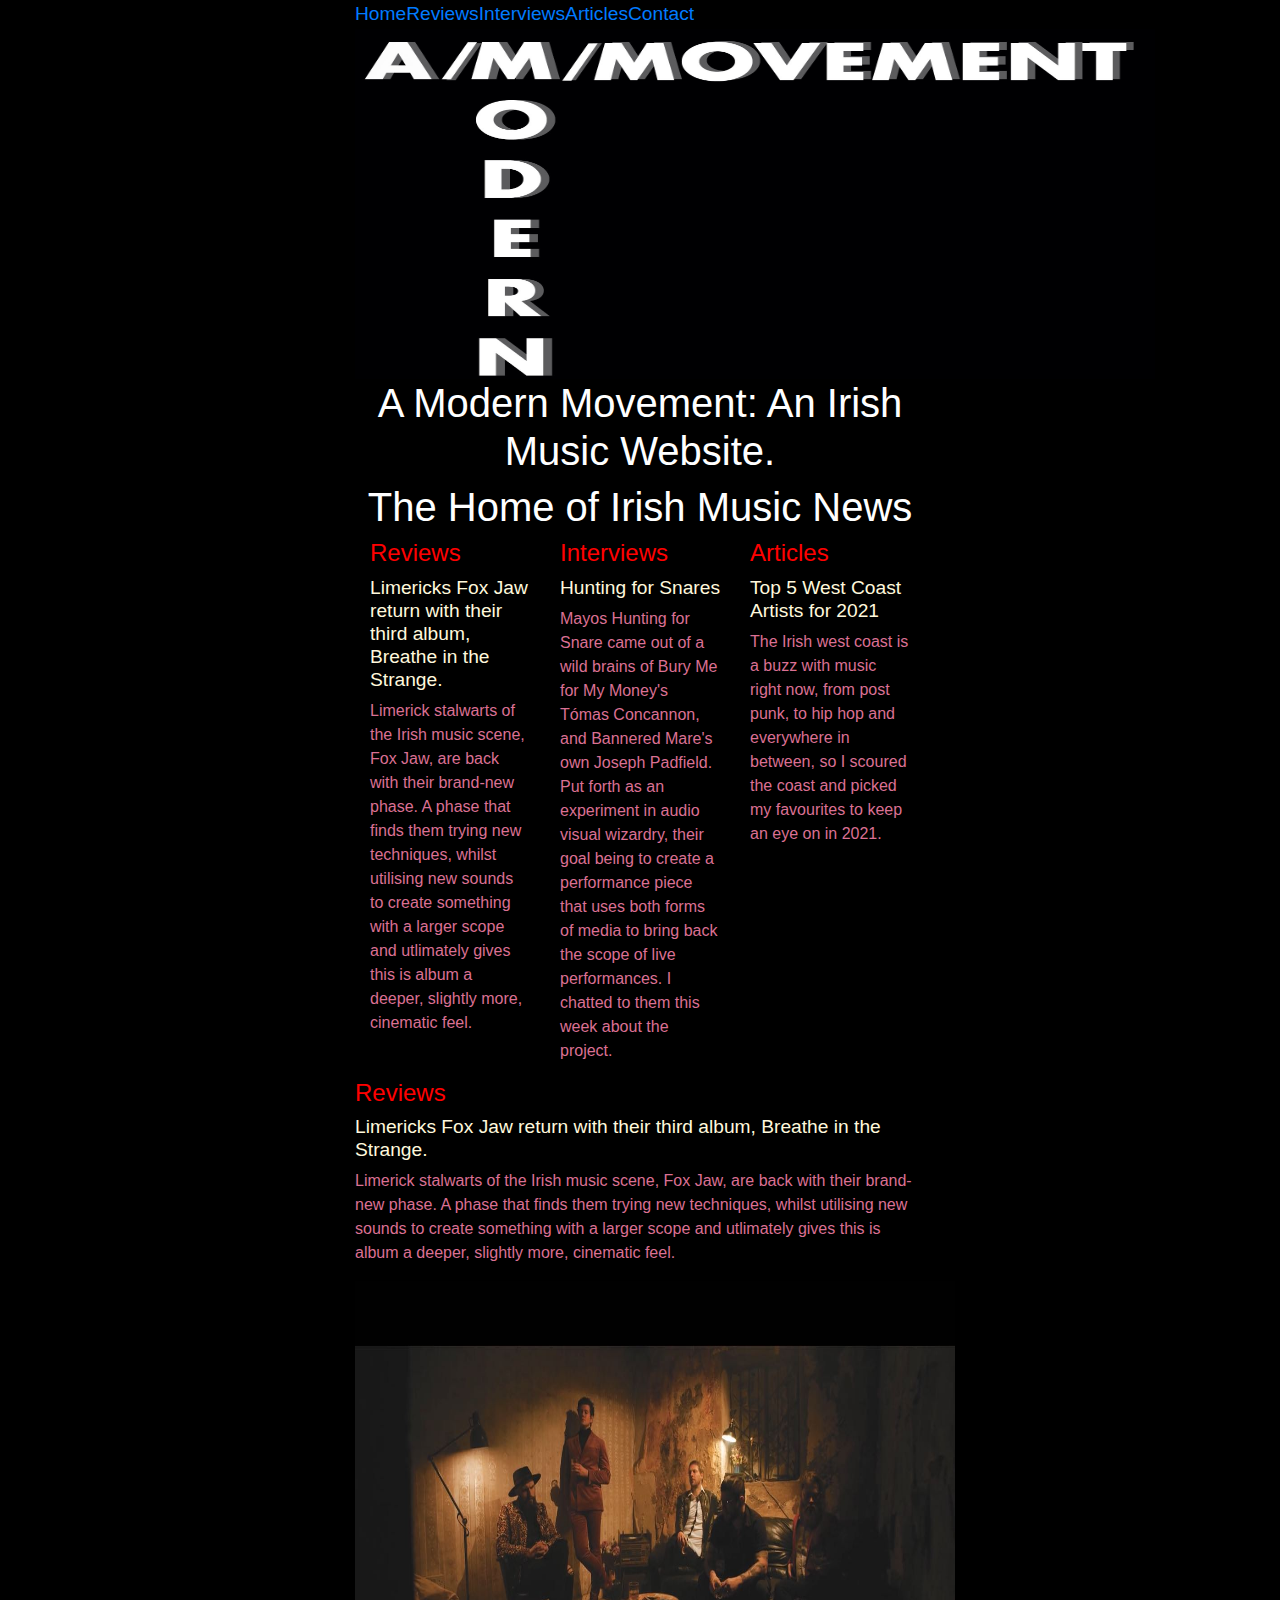
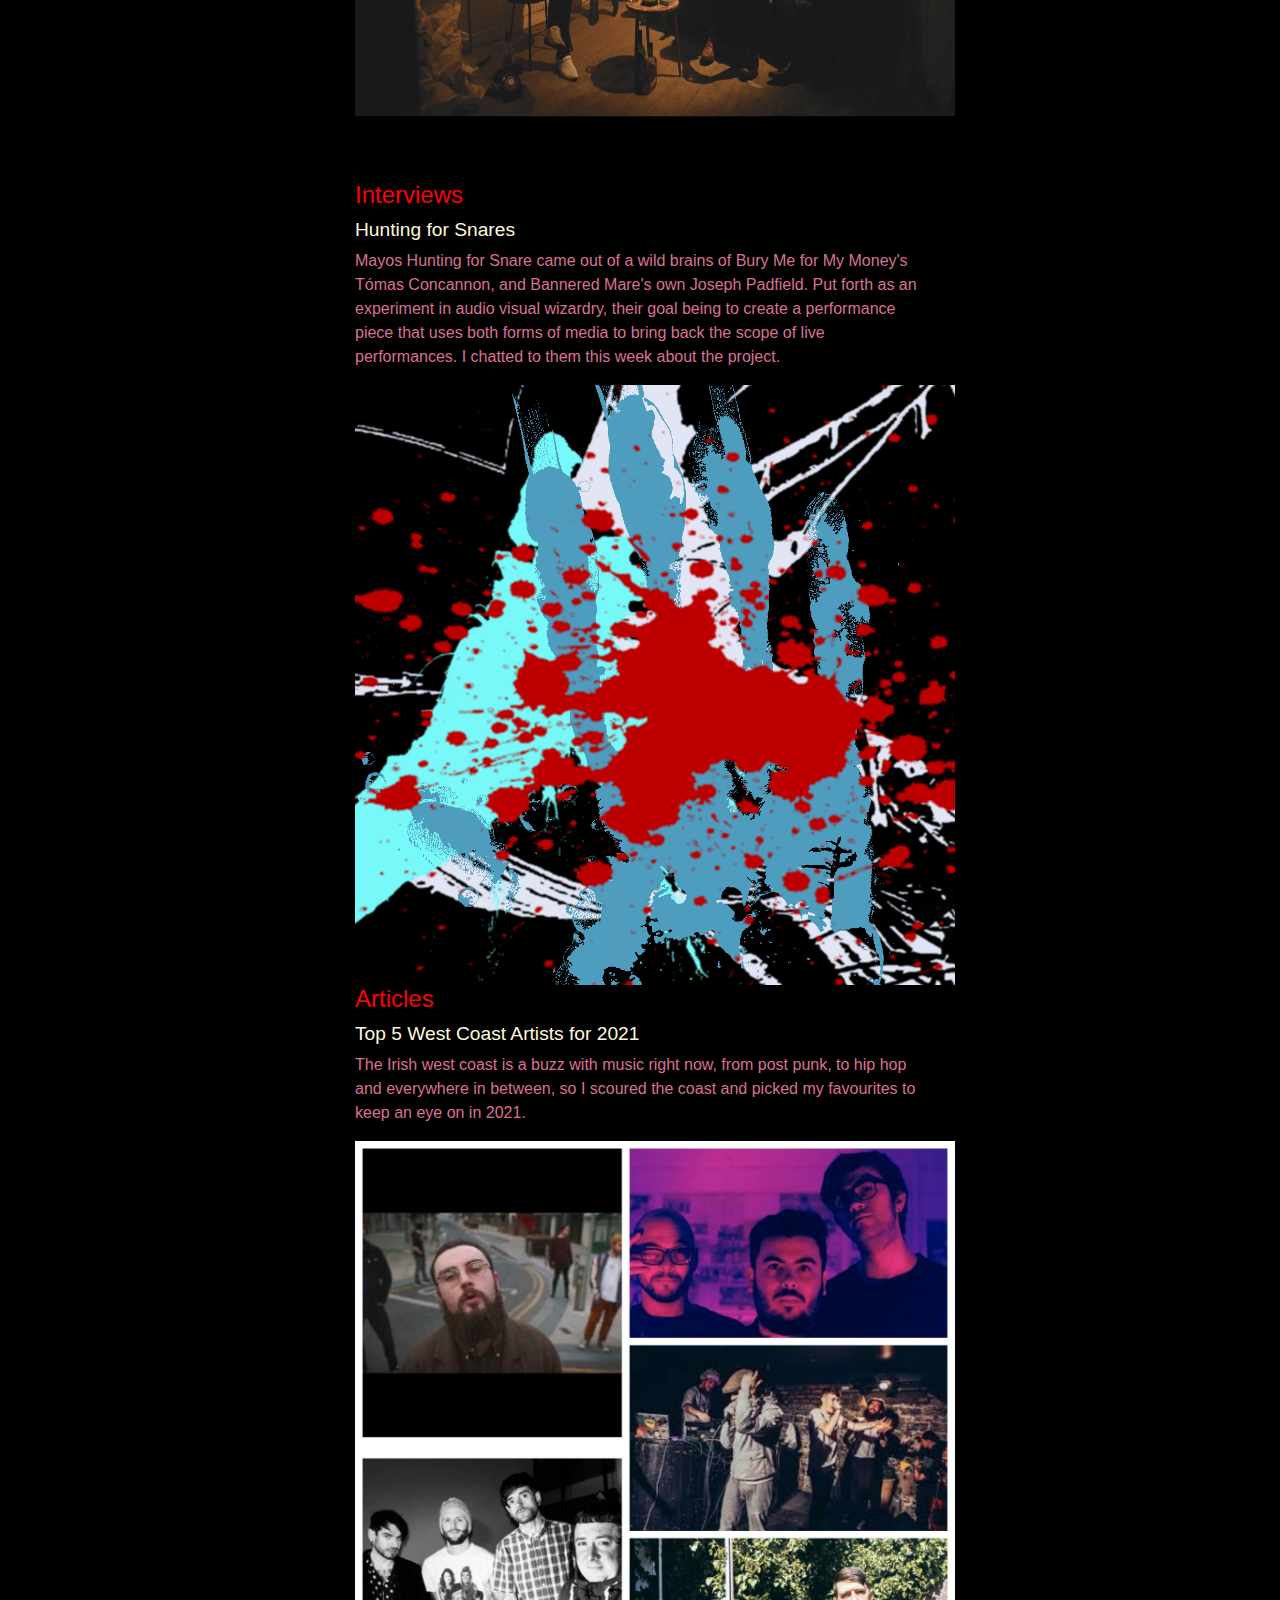
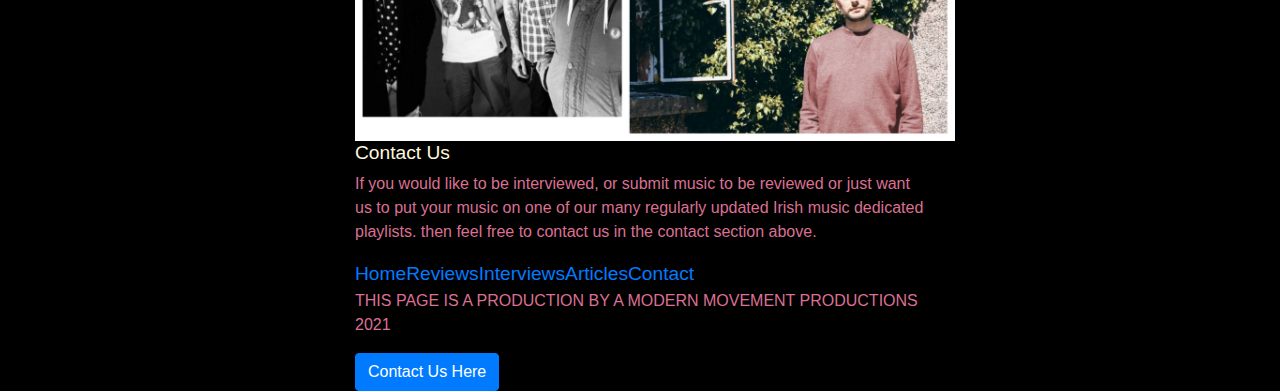
<file: index.html>
<!DOCTYPE html>
<html>
<html>

<head>

    <title> My Website</title>
    <!--Bootstrap CSS-->
    <link rel="stylesheet" href="https://cdn.jsdelivr.net/npm/bootstrap@4.6.0/dist/css/bootstrap.min.css"
        integrity="sha384-B0vP5xmATw1+K9KRQjQERJvTumQW0nPEzvF6L/Z6nronJ3oUOFUFpCjEUQouq2+l" crossorigin="anonymous">
    <style>
        @import url("https://cdn.jsdelivr.net/npm/bootstrap@4.6.0/dist/css/bootstrap.min.css");
        /* Using a url */

        body {
            width: 600px;
            height: auto;
            margin: 0 auto;
        }

        body {
            background-color: black;

        }

        h1 {
            color: white;
            text-align: center;

        }

        h2 {
            color: red;
            font-size: x-large;

        }

        h3 {
            color: cornsilk;
            font-size: larger;
        }

        p {
            color: palevioletred;
            font-size: medium;
        }

        .nav {
            color: azure;
            font-size: larger;
        }
    </style>
</head>

<body>
    <!---Bootstrap Javastcrip-->

    <script src="https://code.jquery.com/jquery-3.5.1.slim.min.js"
        integrity="sha384-DfXdz2htPH0lsSSs5nCTpuj/zy4C+OGpamoFVy38MVBnE+IbbVYUew+OrCXaRkfj"
        crossorigin="anonymous"></script>
    <script src="https://cdn.jsdelivr.net/npm/bootstrap@4.6.0/dist/js/bootstrap.bundle.min.js"
        integrity="sha384-Piv4xVNRyMGpqkS2by6br4gNJ7DXjqk09RmUpJ8jgGtD7zP9yug3goQfGII0yAns"
        crossorigin="anonymous"></script>
    <header class="container-fluid">
        <ul Class="nav" {display: Inline li><a href="index.html">Home</a>
            </li><a href="Reviewspage.html">Reviews</a>
            </li><a href="interviews.html">Interviews</a>
            </li><a href="articles.html">Articles</a></li>
            </li><a href="contact-form.html">Contact</a></li>
        </ul>
    </header>

    <head>
        <div class="container-fluid">
            <img src="./images/A-M-M.jpg" alt="title-image" style="width:800px;height:350px;">
            <title> A Modern Movement: An Irish Music Website</title>

            <head>
                <h1>A Modern Movement: An Irish Music Website.</h1>
                <h1>The Home of Irish Music News</h1>
                <div class="container">
                    <div class="row">
                        <div class="col-sm">
                            <h2>Reviews</h2>
                            <h3>Limericks Fox Jaw return with their third album, Breathe in the Strange.</h3>
                            <p>
                                Limerick stalwarts of the Irish music scene, Fox Jaw, are back with their brand-new
                                phase. A phase that finds them trying new techniques, whilst utilising new sounds to
                                create something with a larger scope and utlimately gives this is album a deeper,
                                slightly more, cinematic feel.
                        </div>
                        <div class="col-sm">
                            <H2>Interviews</H2>
                            <h3>Hunting for Snares</h3>
                            <p>
                                Mayos Hunting for Snare came out of a wild brains of Bury Me for My Money's
                                Tómas Concannon, and Bannered Mare's own Joseph Padfield. Put forth as an experiment
                                in audio visual wizardry, their goal being to create a performance piece that uses
                                both forms of media to bring back the scope of live performances. I chatted to
                                them this week about the project.
                        </div>
                        <div class="col-sm">
                            <h2>Articles</h2>
                            <h3> Top 5 West Coast Artists for 2021</h3>
                            <p>
                                The Irish west coast is a buzz with music right now, from post punk,
                                to hip hop and everywhere in between, so I scoured the coast
                                and picked my favourites to keep an eye on in 2021.
                        </div>
                    </div>
                </div>
                <h2>Reviews</h2>
                <h3>Limericks Fox Jaw return with their third album, Breathe in the Strange.</h3>
                <p>
                    Limerick stalwarts of the Irish music scene, Fox Jaw, are back with their brand-new
                    phase. A phase that finds them trying new techniques, whilst utilising new sounds to
                    create something with a larger scope and utlimately gives this is album a deeper,
                    slightly more, cinematic feel.
                </p>
                <img src="./images/F-J.jpg" alt="Fox-Jaw-Band-Limerick" style="width: 600px;Height:500px;" />

                <H2>Interviews</H2>
                <h3>Hunting for Snares</h3>
                <p>
                    Mayos Hunting for Snare came out of a wild brains of Bury Me for My Money's
                    Tómas Concannon, and Bannered Mare's own Joseph Padfield. Put forth as an experiment
                    in audio visual wizardry, their goal being to create a performance piece that uses
                    both forms of media to bring back the scope of live performances. I chatted to
                    them this week about the project.
                </p>
                <img src="./images/H-F-S.jpg" alt="album-cover" style="width: 600px; height: auto;" />

                <h2>Articles</h2>
                <h3> Top 5 West Coast Artists for 2021</h3>
                <p>
                    The Irish west coast is a buzz with music right now, from post punk,
                    to hip hop and everywhere in between, so I scoured the coast
                    and picked my favourites to keep an eye on in 2021.
                </p>
                <img src="./images/TOP-5.jpg" alt="album-cover" style="width: 600px; height: auto;" />

                <h3>Contact Us</h3>
                <p>
                    If you would like to be interviewed, or submit music to be reviewed or just want
                    us to put your music on one of our many regularly updated Irish music dedicated playlists.
                    then feel free to contact us in the contact section above.
                </p>
                <ul Class="nav" {display: Inline li><a href="index.html">Home</a>
                    </li><a href="Reviewspage.html">Reviews</a>
                    </li><a href="interviews.html">Interviews</a>
                    </li><a href="articles.html">Articles</a></li>
                    </li><a href="contact-form.html">Contact</a></li>
                </ul>
                <P>

                    THIS PAGE IS A PRODUCTION BY A MODERN MOVEMENT PRODUCTIONS 2021
                </P>

                <!-- Button trigger modal -->
                <button type="button" class="btn btn-primary" data-toggle="modal" data-target="#exampleModal">
                    Contact Us Here
                </button>

                <!-- Modal -->
                <div class="modal fade" id="exampleModal" tabindex="-1" aria-labelledby="exampleModalLabel"
                    aria-hidden="true">
                    <div class="modal-dialog">
                        <div class="modal-content">
                            <div class="modal-header">
                                <h5 class="Modal Title" id="exampleModalLabel">Contact Details</h5>
                                <button type="button" class="close" data-dismiss="modal" aria-label="Close">
                                    <span aria-hidden="true">&times;</span>
                                </button>
                            </div>
                            <div class="modal-body">

            <Body>
                <form action="./" method="GET" --></form>
                <p>
                    Please fill out this contact area for us to review, interview or to add any of your music to our
                    playlists.

                </p>
                <form method="GET" {display Inline>
                    <h1>Band Details</h1>
                    <p>
                        Band Name
                    </p>
                    <input type="text" name="Band_Name" />
                    <p>
                        Locality`
                    </p>
                    <input type="text" name="Locality">
                    <p>
                        Genre
                    </p>
                    <input type="text" name="Genre" />
                    <p>
                        How Many Members
                    </p>
                    <input type="number" Name=How_Many_Members' />
                    <p>
                        Member names

                    </p input type="name" name="member name ">
                    <input type="name" name="member name ">
                    <input type="name" name="member name ">
                    <input type="name" name="member name ">
                    <h1>
                        Contact Details
                    </h1>
                    <p>
                        spotify, soundcloud or bandcamp link
                    </p>
                    <input type="text" name="music_link">
                    <p>
                        We would like to be...
                    </p>
                    <textarea name=" Message" id="message" cols="30" rows="10"></textarea>
                    <form action="https://formspree.io/f/mayawade" method="POST">
                        <label>
                            Your email:
                            <input type="email" name="_replyto">
                        </label>
                        <label>
                            Your message:
                            <textarea name="message"></textarea>
                        </label>
                    </form>
        </div>
        <div class="modal-footer">
            <button type="button" class="btn btn-secondary" data-dismiss="modal">Close</button>
            <button type="button" class="btn btn-primary">Send</button>

        </div>
</Body>

</html>
</file>
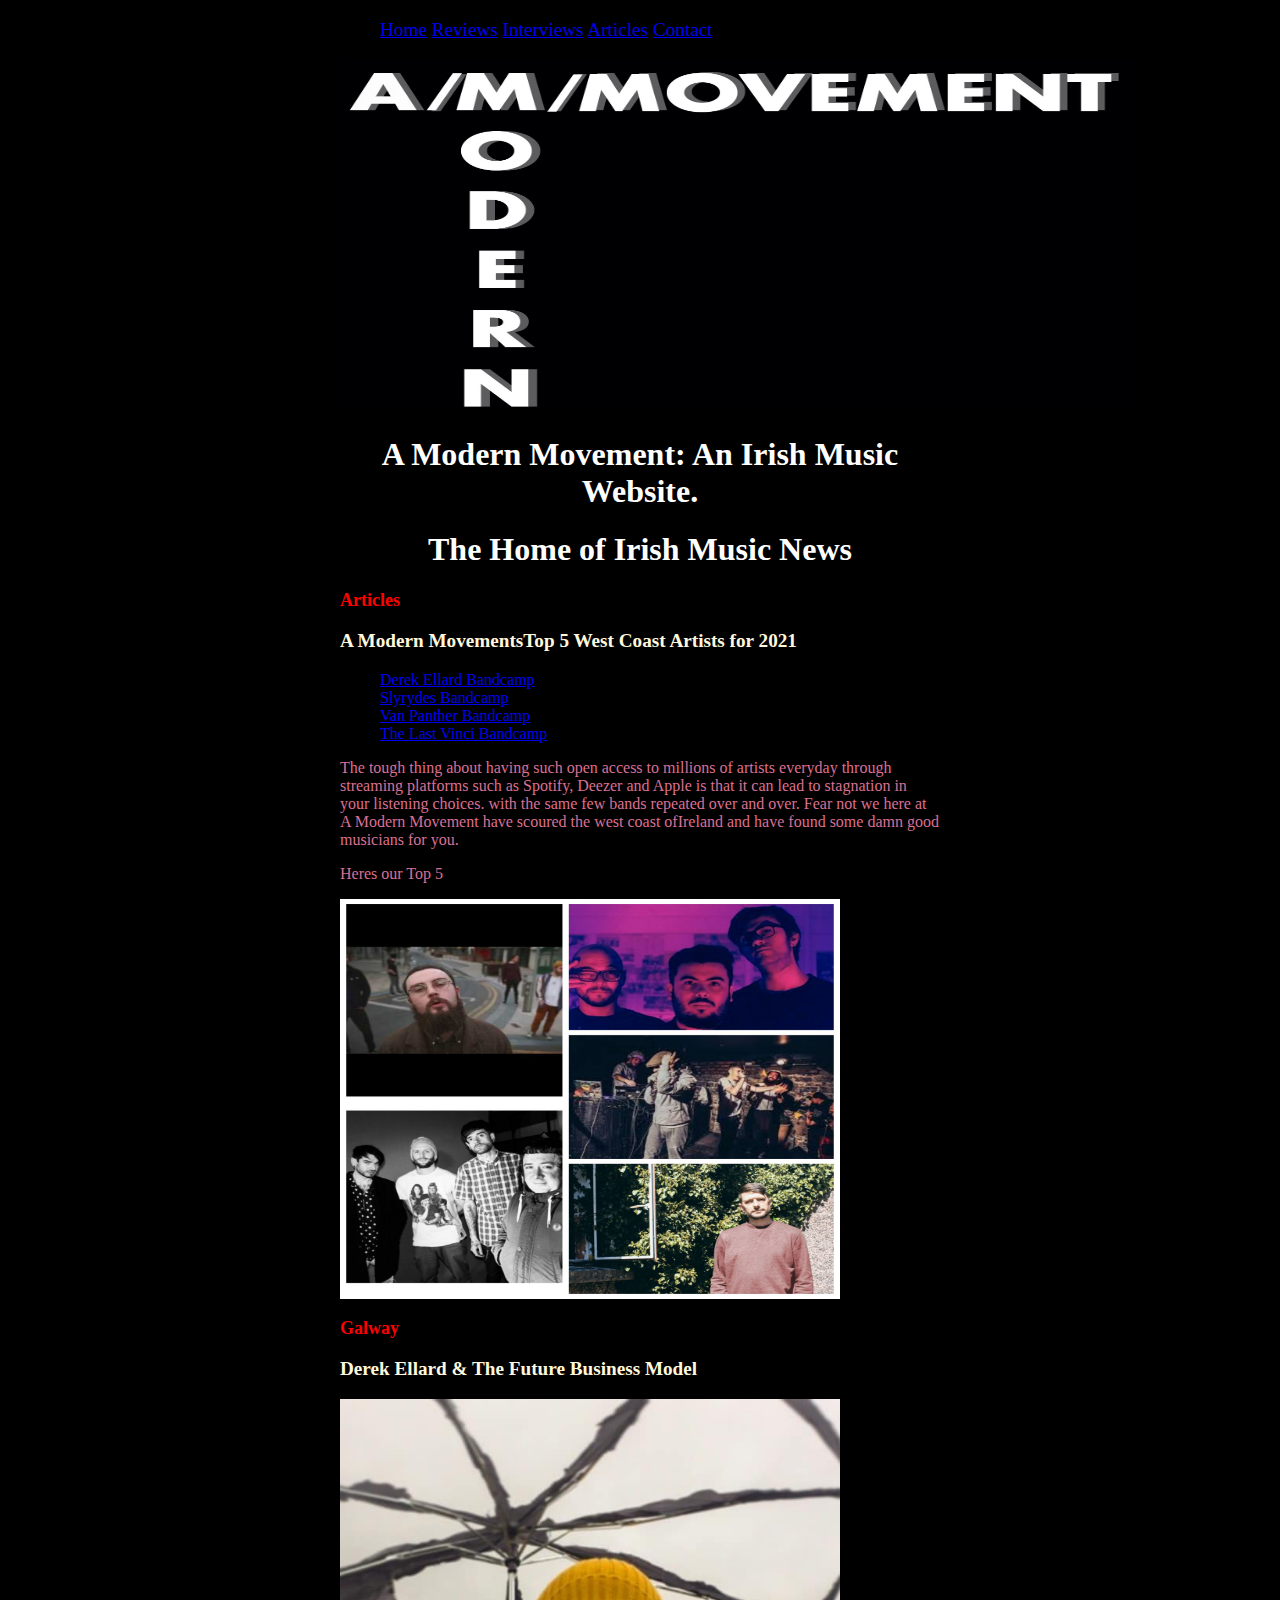
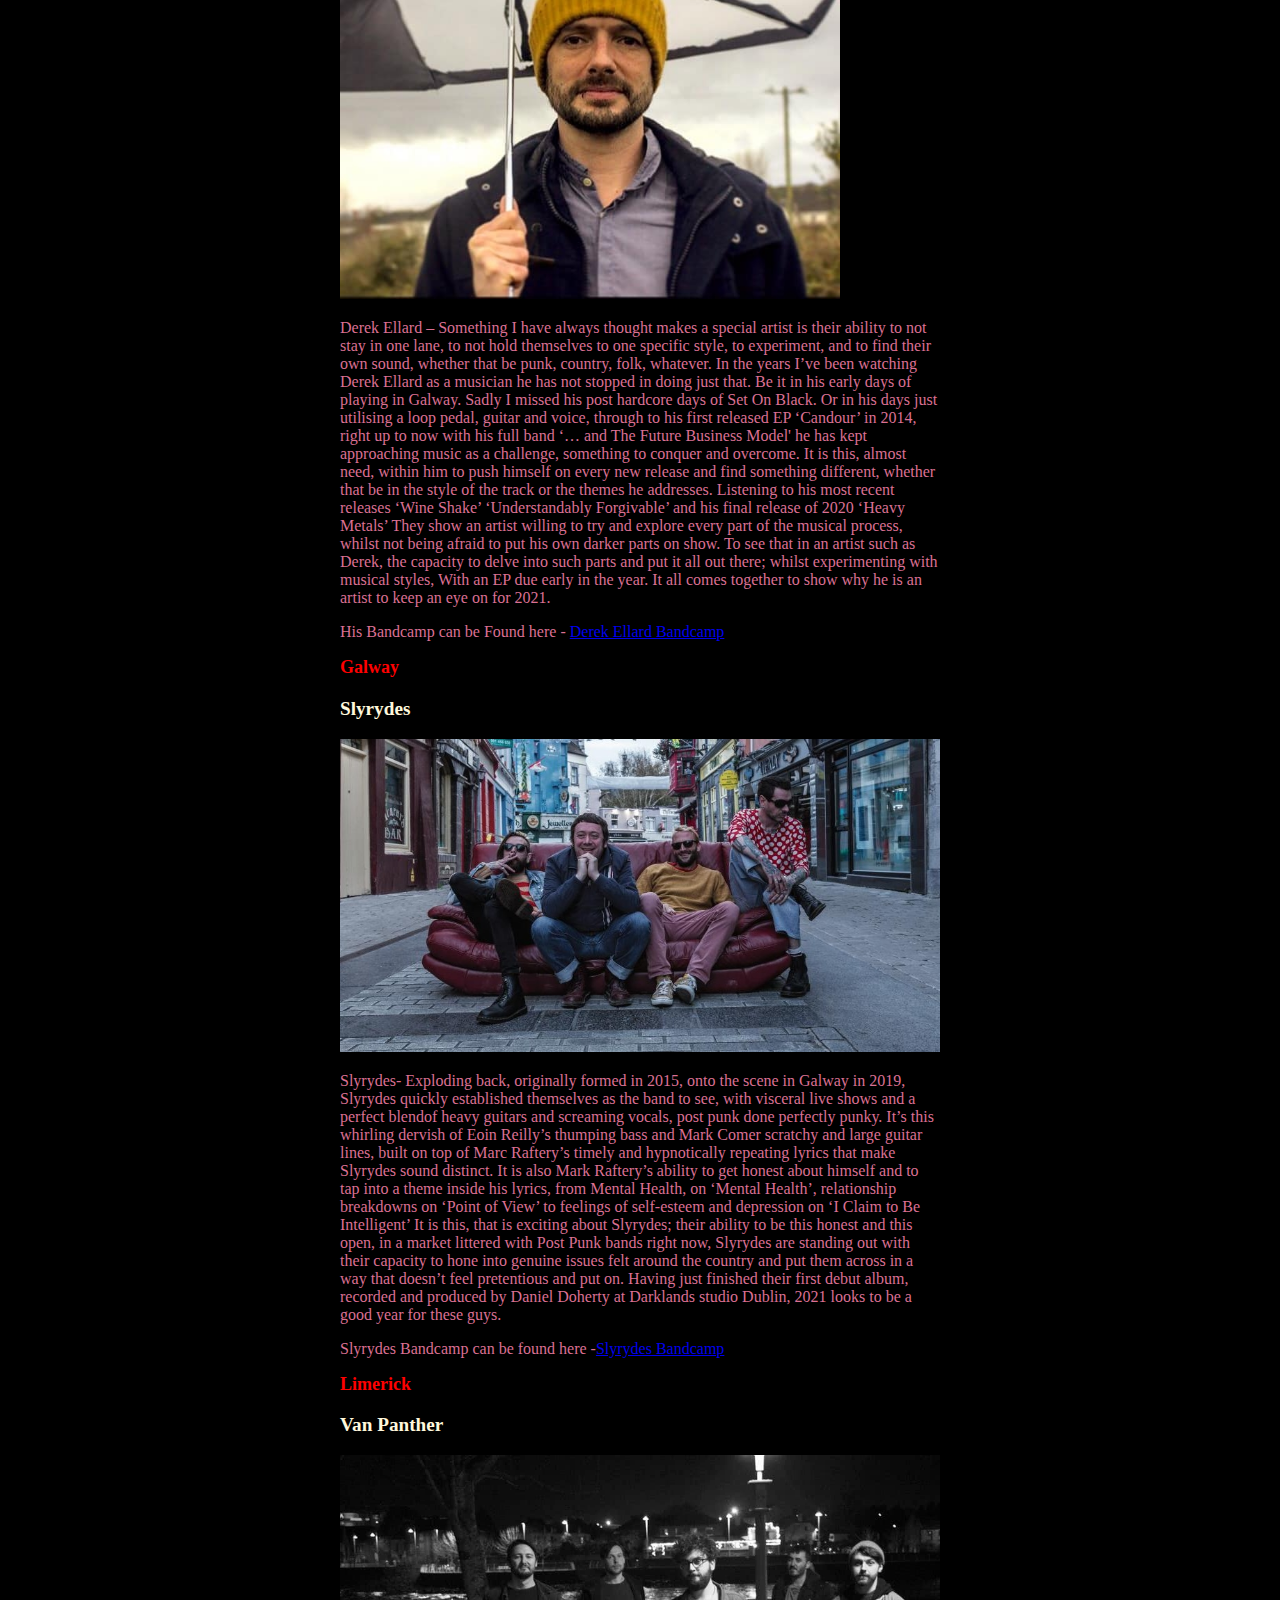
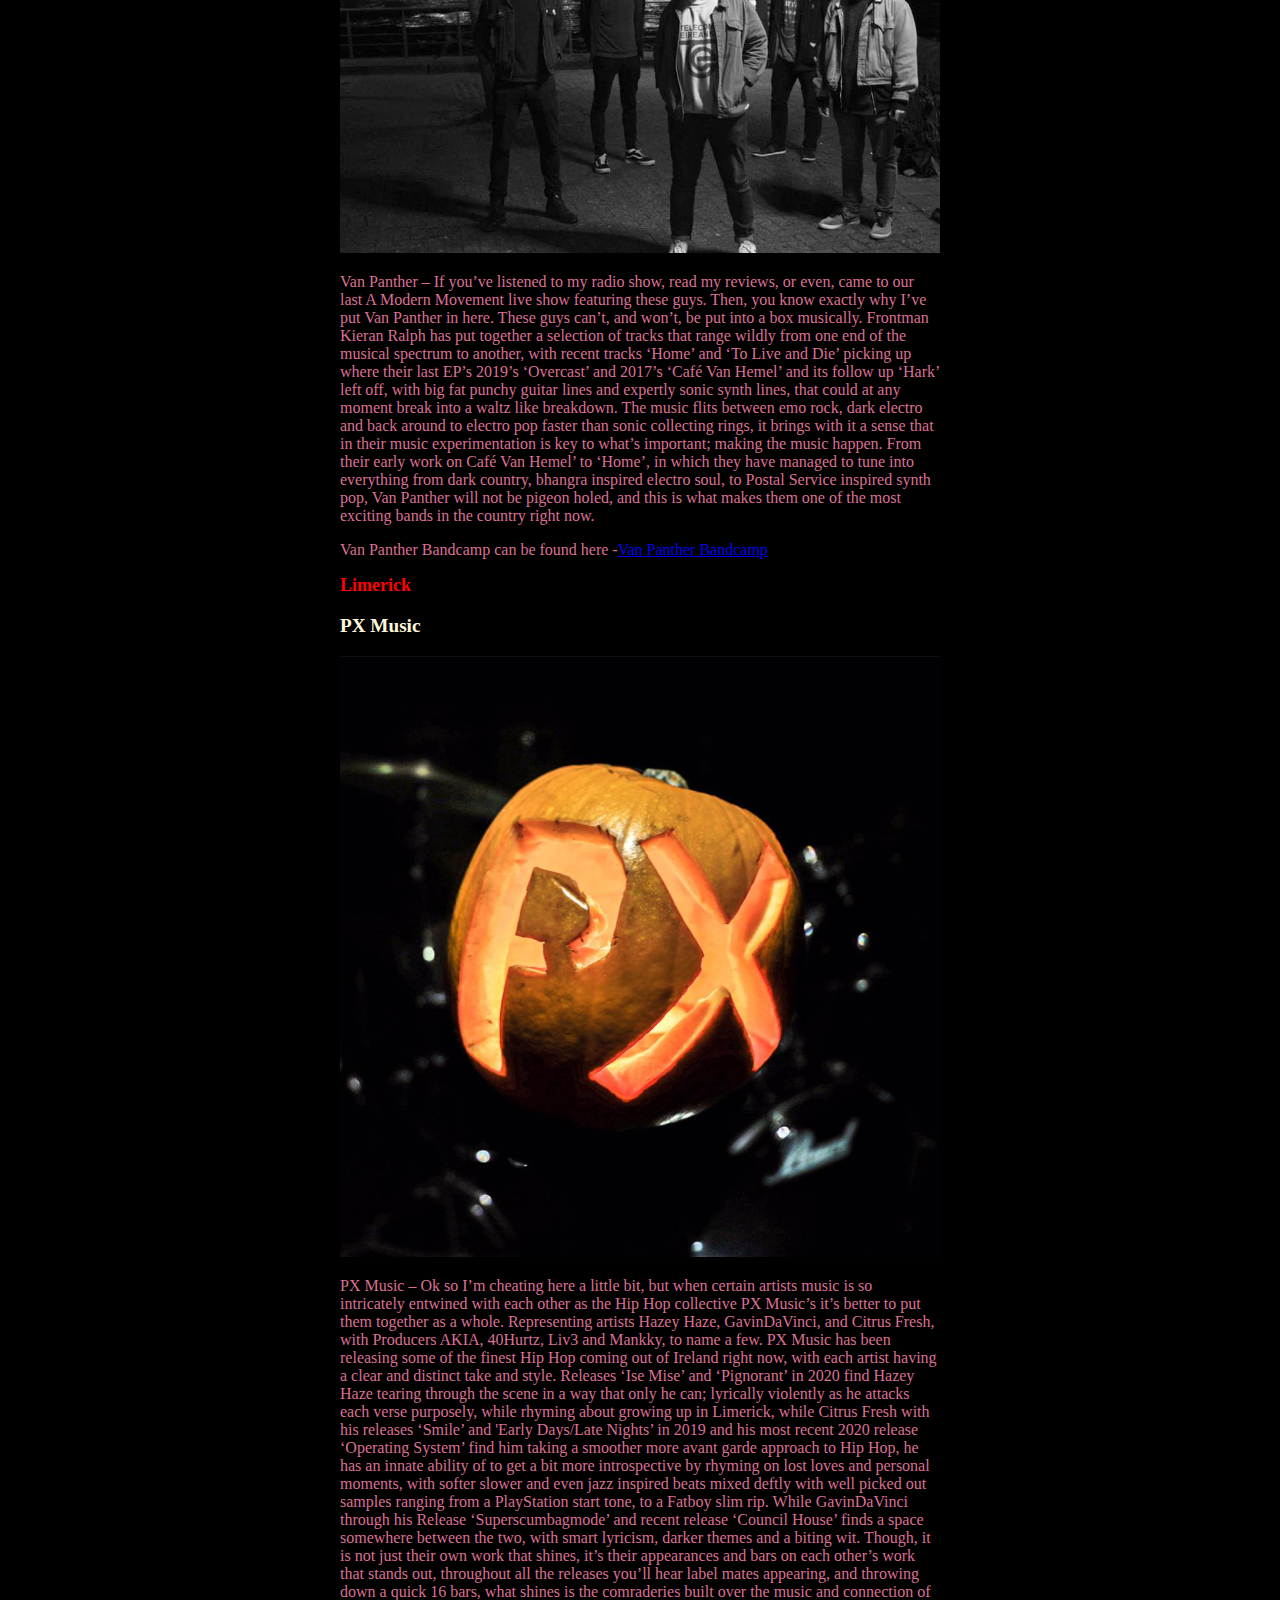
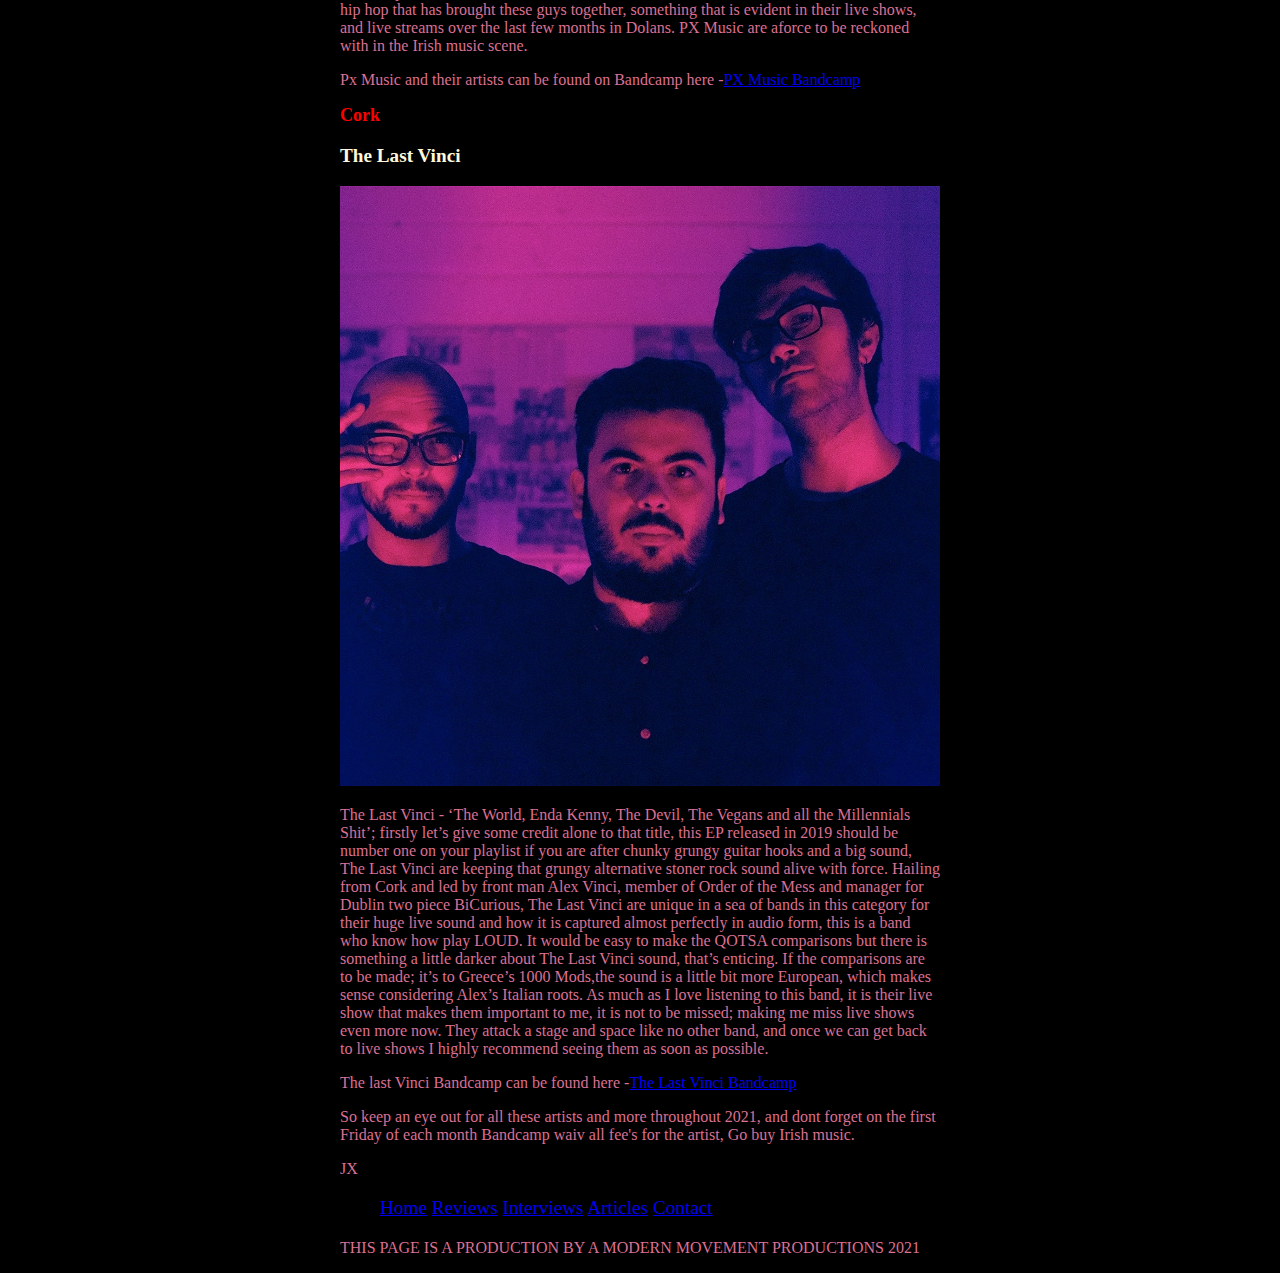
<file: articles.html>
<!DOCTYPE html>
<html>

<head>
    <link rel="stylesheet" href="https://cdn.jsdelivr.net/npm/bootstrap@4.6.0/dist/css/bootstrap.min.css"
        integrity="sha384-B0vP5xmATw1+K9KRQjQERJvTumQW0nPEzvF6L/Z6nronJ3oUOFUFpCjEUQouq2+l" crossorigin="anonymous">
    <style>
        body {
            width: 600px;
            height: auto;
            margin: 0 auto;
        }

        body {
            background-color: black;

        }

        h1 {
            color: white;
            text-align: center;

        }

        h2 {
            color: red;
            font-size: large;

        }

        h3 {
            color: cornsilk;
            font-size: larger;
        }

        p {
            color: palevioletred;
            font-size: medium;
        }

        .nav {
            color: blue;
            font-size: larger;
        }
    </style>
</head>

<div class="container">
    <ul Class="nav" {display: Inline li><a href="index.html">Home</a>
        </li><a href="Reviews page.html">Reviews</a>
        </li><a href="interviews.html">Interviews</a>
        </li><a href="articles.html">Articles</a></li>
        </li><a href="contact-form.html">Contact</a></li>
    </ul>

    <head>
        <img src="./images/A-M-M.jpg" alt="title-image" style="width:800px;height:350px;">
        <title> A Modern Movement: An Irish Website</title>

        <head>

        <Body>
            <!---Bootstrap Javastcrip-->

            <script src="https://code.jquery.com/jquery-3.5.1.slim.min.js"
                integrity="sha384-DfXdz2htPH0lsSSs5nCTpuj/zy4C+OGpamoFVy38MVBnE+IbbVYUew+OrCXaRkfj"
                crossorigin="anonymous"></script>
            <script src="https://cdn.jsdelivr.net/npm/bootstrap@4.6.0/dist/js/bootstrap.bundle.min.js"
                integrity="sha384-Piv4xVNRyMGpqkS2by6br4gNJ7DXjqk09RmUpJ8jgGtD7zP9yug3goQfGII0yAns"
                crossorigin="anonymous"></script>

            <h1>A Modern Movement: An Irish Music Website.</h1>
            <h1>The Home of Irish Music News</h1>
            <h2>Articles</h2>
            <h3>A Modern MovementsTop 5 West Coast Artists for 2021</h3>

            <ul style="list-style-type:none;">
                <div class="container">
                    <div class="row">
                        <div class="col-md">
                            <li></li><a href="https://derekellard.bandcamp.com/">Derek Ellard Bandcamp</a>
                        </div>
                        <div class="col-md">
                            <li></li><a href="https://slyrydes.bandcamp.com/">Slyrydes Bandcamp</a>
                        </div>
                        <div class="col-md">
                            </li><a href="https://vanpanther.bandcamp.com/">Van Panther Bandcamp</a>
                        </div>
                        <div class="col-md">
                            <Li></Li><a href="https://thelastvinci.bandcamp.com/">The Last Vinci Bandcamp</a>
                        </div>
                    </div>
                </div>
</div>

<p>
    The tough thing about having such open access to millions of artists
    everyday through streaming platforms such as Spotify, Deezer and Apple is that
    it can lead to stagnation in your listening choices. with the same few bands repeated
    over and over. Fear not we here at A Modern Movement have scoured the west
    coast ofIreland and have found some damn good musicians for you.
<p>
    Heres our Top 5
</p>
<img src="./images/TOP-5.jpg" alt="Top-5-west-coast" style="width: 500px;Height:400px;" />

<h2>Galway</h2>
<h3>Derek Ellard & The Future Business Model</h3>
<img src="./images/D-E.jpg" alt="Derek-Ellard-Galway" style="width: 500px; height: auto;" />
<p>
    Derek Ellard – Something I have always thought makes a special artist is their ability
    to not stay in one lane, to not hold themselves to one specific style, to experiment,
    and to find their own sound, whether that be punk, country, folk, whatever.
    In the years I’ve been watching Derek Ellard as a musician he has not stopped in
    doing just that. Be it in his early days of playing in Galway.
    Sadly I missed his post hardcore days of Set On Black. Or in his days
    just utilising a loop pedal, guitar and voice, through to his first released EP
    ‘Candour’ in 2014, right up to now with his full band ‘… and The Future Business Model'
    he has kept approaching music as a challenge, something to conquer and overcome.
    It is this, almost need, within him to push himself on every new release and
    find something different, whether that be in the style of the track or the
    themes he addresses. Listening to his most recent releases ‘Wine Shake’
    ‘Understandably Forgivable’ and his final release of 2020 ‘Heavy Metals’
    They show an artist willing to try and explore every part of the
    musical process, whilst not being afraid to put his own darker parts on show.
    To see that in an artist such
    as Derek, the capacity to delve into such parts and put it all out there;
    whilst experimenting with musical styles, With an EP due early in the year.
    It all comes together to show why he is an artist to keep an eye
    on for 2021.
<p>
    His Bandcamp can be Found here - </li><a href="https://derekellard.bandcamp.com/">Derek Ellard
        Bandcamp</a>
</p>

<h2>Galway</h2>
<h3> Slyrydes</h3>
<img src="./images/S-G.jpg" alt="Slyrydes-Couch-Galway" style="width: 600px; Height: Auto;" />

<p> Slyrydes- Exploding back, originally formed in 2015, onto the scene in Galway in 2019,
    Slyrydes quickly established themselves as the band to see, with visceral live shows
    and a perfect blendof heavy guitars and screaming vocals, post punk done perfectly punky.
    It’s this whirling dervish of Eoin Reilly’s thumping bass and Mark Comer scratchy
    and large guitar lines, built on top of Marc Raftery’s timely and hypnotically
    repeating lyrics that make Slyrydes sound distinct. It is also Mark Raftery’s
    ability to get honest about himself and to tap into a theme inside his lyrics,
    from Mental Health, on ‘Mental Health’, relationship breakdowns on ‘Point of View’
    to feelings of self-esteem and depression on ‘I Claim to Be Intelligent’
    It is this, that is exciting about Slyrydes; their ability to be this honest and
    this open, in a market littered with Post Punk bands right now, Slyrydes are standing
    out with their capacity to hone into genuine issues felt around the country
    and put them across in a way that doesn’t feel pretentious and put on.
    Having just finished their first debut album,
    recorded and produced by Daniel Doherty at Darklands studio Dublin, 2021
    looks to be a good year for these guys.
<p>
    Slyrydes Bandcamp can be found here -</li><a href="https://slyrydes.bandcamp.com/">Slyrydes Bandcamp</a>
</p>
<h2>Limerick</h2>
<h3>Van Panther</h3>
<img src="./images/V-P.jpg" alt="Van-Panther-Limerick-Sahnnon" style="width: 600px; Height: Auto;" />
<p>
    Van Panther – If you’ve listened to my radio show, read my reviews, or even,
    came to our last A Modern Movement live show featuring these guys.
    Then, you know exactly why I’ve put Van Panther in here. These guys can’t, and won’t,
    be put into a box musically.
    Frontman Kieran Ralph has put together a selection of tracks that range wildly from
    one end of the musical spectrum to another, with recent tracks
    ‘Home’ and ‘To Live and Die’ picking up where their last EP’s 2019’s ‘Overcast’
    and 2017’s ‘Café Van Hemel’ and its follow up ‘Hark’ left off, with big fat punchy
    guitar lines and expertly sonic synth lines, that could at any moment break into
    a waltz like breakdown. The music flits between emo rock, dark electro and back
    around to electro pop faster than sonic collecting rings, it brings with it a sense
    that in their music experimentation is key to what’s important; making the music
    happen. From their early work on Café Van Hemel’ to ‘Home’, in which they have
    managed to tune into everything from dark country, bhangra inspired electro soul,
    to Postal Service inspired synth pop, Van Panther will not be pigeon holed, and
    this is what makes them one of the most exciting bands in the country right now.
<p>
    Van Panther Bandcamp can be found here -</li><a href="https://vanpanther.bandcamp.com/">Van Panther
        Bandcamp</a>
</p>
<h2>Limerick</h2>
<h3>PX Music</h3>
<img src="./images/P-X.jpg" alt="PX-Music-Pumpkin" style="width: 600px; Height: Auto;" />
<p>
    PX Music – Ok so I’m cheating here a little bit, but when certain artists music is so
    intricately entwined with each other as the Hip Hop collective PX Music’s it’s better
    to put them together as a whole. Representing artists Hazey Haze, GavinDaVinci, and
    Citrus Fresh, with Producers AKIA, 40Hurtz, Liv3 and Mankky, to name a few. PX Music
    has been releasing some of the finest Hip Hop coming out of Ireland right now, with
    each artist having a clear and distinct take and style. Releases ‘Ise Mise’ and
    ‘Pignorant’ in 2020 find Hazey Haze tearing through the scene in a way that only he
    can; lyrically violently as he attacks each verse purposely, while rhyming about
    growing up in Limerick, while Citrus Fresh with his releases ‘Smile’ and
    'Early Days/Late Nights’ in 2019 and his most recent 2020 release ‘Operating System’
    find him taking a smoother more avant garde approach to Hip Hop, he has an innate
    ability of to get a bit more introspective by rhyming on lost loves and personal
    moments, with softer slower and even jazz inspired beats mixed deftly with well picked
    out samples ranging from a PlayStation start tone, to a Fatboy slim rip.
    While GavinDaVinci through his Release ‘Superscumbagmode’ and recent release
    ‘Council House’ finds a space somewhere between the two, with smart lyricism,
    darker themes and a biting wit. Though, it is not just their own work that shines,
    it’s their appearances and bars on each other’s work that stands out,
    throughout all the releases you’ll hear label mates appearing, and throwing down
    a quick 16 bars, what shines is the comraderies built over the music and connection
    of hip hop that has brought these guys together, something that is evident in their
    live shows, and live streams over the last few months in Dolans.
    PX Music are aforce to be reckoned with in the Irish music scene.
<p>
    Px Music and their artists can be found on Bandcamp here -</li><a href="https://pxmusic061.bandcamp.com/">PX Music
        Bandcamp</a>
</p>
<h2>Cork</h>
    <h3>The Last Vinci</h3>
    <img src="./images/T-L-V.jpg" alt="The-Last-Vinci-Purple" style="width: 600px; Height: Auto;" />
    <p>
        The Last Vinci - ‘The World, Enda Kenny, The Devil, The Vegans and all the Millennials
        Shit’; firstly let’s give some credit alone to that title, this EP released in 2019
        should be number one on your playlist if you are after chunky grungy guitar hooks and
        a big sound, The Last Vinci are keeping that grungy alternative stoner rock sound
        alive with force. Hailing from Cork and led by front man Alex Vinci, member of
        Order of the Mess and manager for Dublin two piece BiCurious, The Last Vinci are
        unique in a sea of bands in this category for their huge live sound and how it is
        captured almost perfectly in audio form, this is a band who know how play LOUD.
        It would be easy to make the QOTSA comparisons but there is something a little darker
        about The Last Vinci sound, that’s enticing. If the comparisons are to be made;
        it’s to Greece’s 1000 Mods,the sound is a little bit more European, which makes
        sense considering Alex’s Italian roots. As much as I love listening to this band,
        it is their live show that makes them important to me, it is not to be missed;
        making me miss live shows even more now. They attack a stage and space like no other band,
        and once we can get back to live shows I highly recommend seeing them as soon
        as possible.
    <p>
        The last Vinci Bandcamp can be found here -</Li><a href="https://thelastvinci.bandcamp.com/">The
            Last Vinci Bandcamp</a>
    </p>
    <p>
        So keep an eye out for all these artists and more throughout 2021, and dont forget on the first
        Friday of
        each month Bandcamp waiv all fee's for the artist, Go buy Irish music.
    </p>
    <p>
        JX
    </p>

    </Body>
    <ul Class="nav" {display: Inline li><a href="index.html">Home</a>
        </li><a href="Reviews page.html">Reviews</a>
        </li><a href="interviews.html">Interviews</a>
        </li><a href="articles.html">Articles</a></li>
        </li><a href="contact-form.html">Contact</a></li>
    </ul>
    <p>
        THIS PAGE IS A PRODUCTION BY A MODERN MOVEMENT PRODUCTIONS 2021

    </p>

</html>
</file>
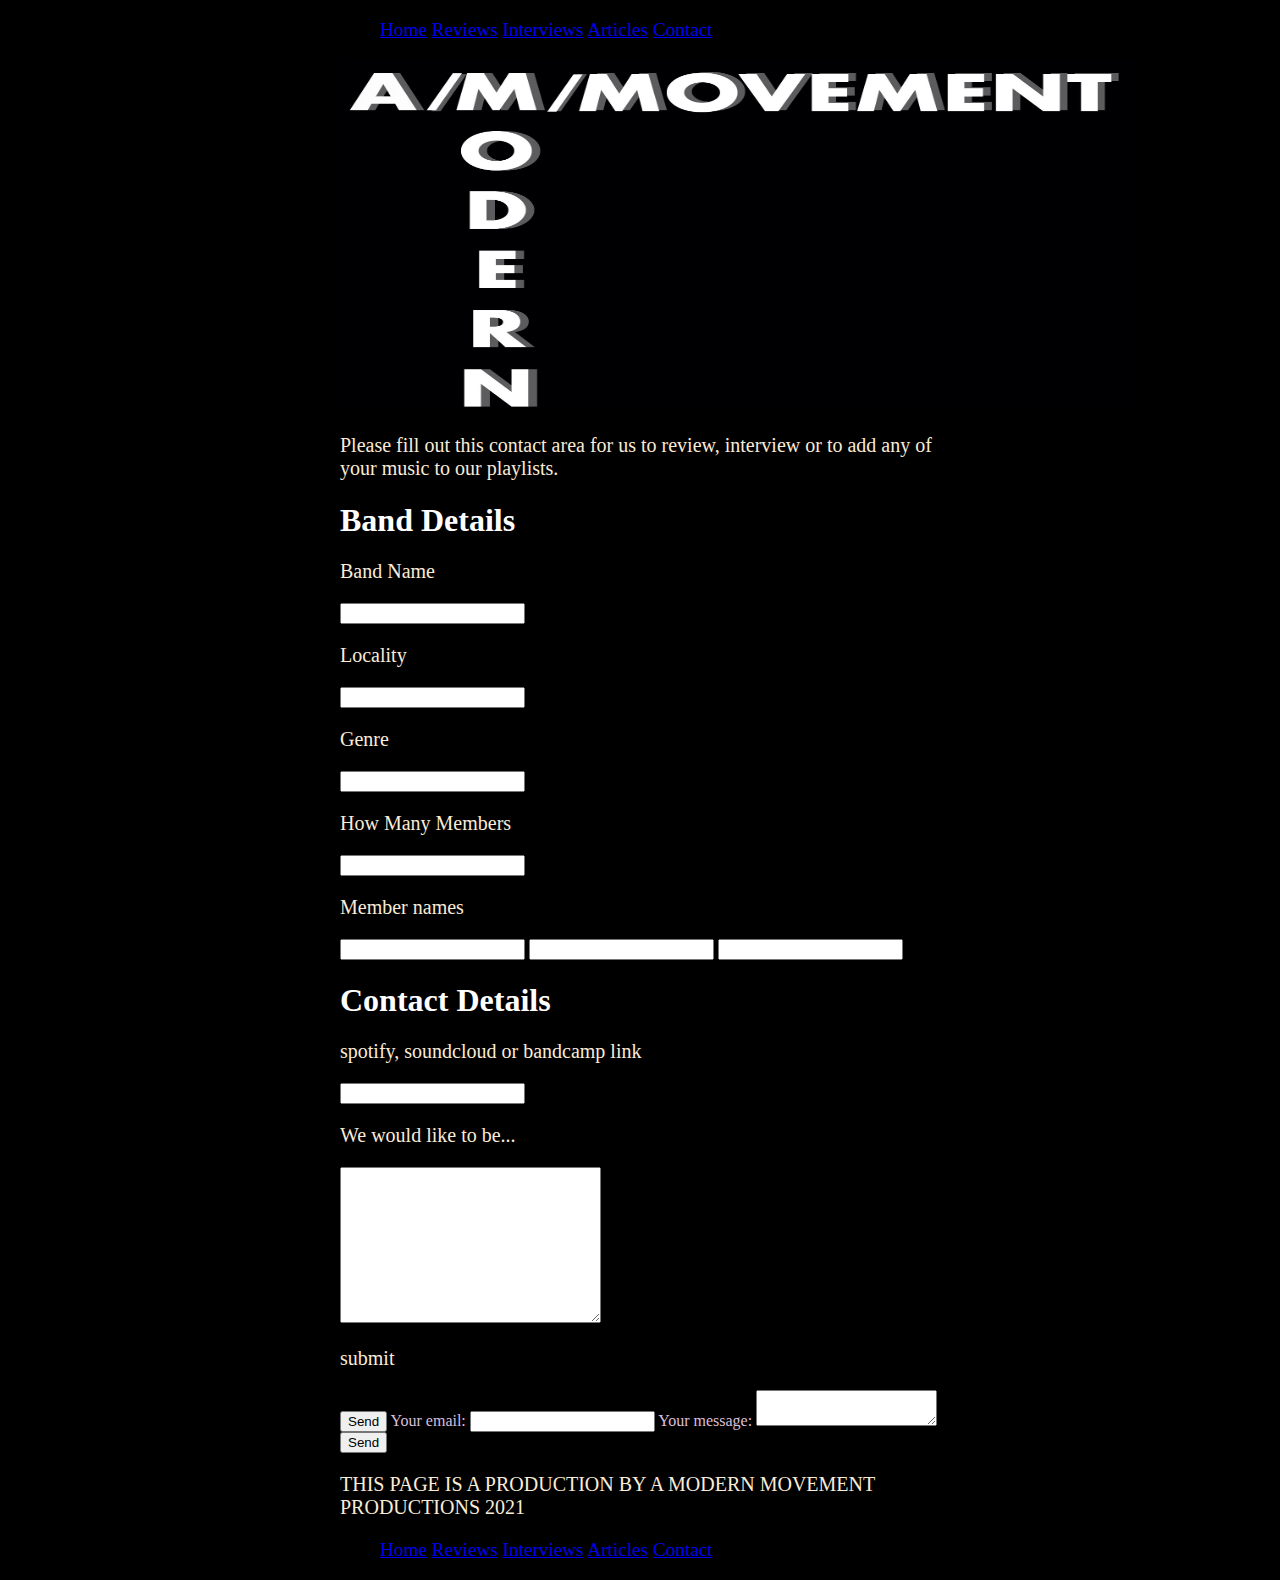
<file: contact-form.html>
<!DOCTYPE html>
<html>

<head>
    <link rel="stylesheet" href="https://cdn.jsdelivr.net/npm/bootstrap@4.6.0/dist/css/bootstrap.min.css"
        integrity="sha384-B0vP5xmATw1+K9KRQjQERJvTumQW0nPEzvF6L/Z6nronJ3oUOFUFpCjEUQouq2+l" crossorigin="anonymous">
    <style>
        body {
            width: 600px;
            height: auto;
            margin: 0 auto;
        }

        body {
            background-color: black;
        }

        h1 {
            color: white;
            text-align: left;
        }

        p {
            font-family: verdana;
            font-size: 20px;
            color: antiquewhite;
        }

        label {
            color: thistle;
            font-size: medium;
        }

        .nav {
            color: azure;
            font-size: larger;
        }
    </style>
</head>

<body class="container">
    <!---Bootstrap Javastcrip-->

    <script src="https://code.jquery.com/jquery-3.5.1.slim.min.js"
        integrity="sha384-DfXdz2htPH0lsSSs5nCTpuj/zy4C+OGpamoFVy38MVBnE+IbbVYUew+OrCXaRkfj"
        crossorigin="anonymous"></script>
    <script src="https://cdn.jsdelivr.net/npm/bootstrap@4.6.0/dist/js/bootstrap.bundle.min.js"
        integrity="sha384-Piv4xVNRyMGpqkS2by6br4gNJ7DXjqk09RmUpJ8jgGtD7zP9yug3goQfGII0yAns"
        crossorigin="anonymous"></script>

    <ul Class="nav" {display: Inline li><a href="index.html">Home</a>
        </li><a href="Reviews page.html">Reviews</a>
        </li><a href="interviews.html">Interviews</a>
        </li><a href="articles.html">Articles</a></li>
        </li><a href="contact-form.html">Contact</a></li>
    </ul>


    <head>
        <img src="./images/A-M-M.jpg" alt="title-image" style="width:800px;height:350px;">
        <title> A Modern Movement: An Irish Music Website</title>

        <head>
            <style>
                body {
                    background-color: black;
                }
            </style>

        <Body>
            <form action="https://formspree.io/f/mayawade" method="GET" --></form>
            <p>
                Please fill out this contact area for us to review, interview or to add any of your music to our
                playlists.

            </p>
            <form method="GET" {display Inline>
                <h1>Band Details</h1>
                <p>
                    Band Name
                </p>
                <input type="text" name="Band_Name" />
                <p>
                    Locality
                </p>
                <input type="text" name="Locality">
                <p>
                    Genre
                </p>
                <input type="text" name="Genre" />
                <p>
                    How Many Members
                </p>
                <input type="number" Name=How_Many_Members' />
                <p>
                    Member names

                </p input type="name" name="member name ">
                <input type="name" name="member name ">
                <input type="name" name="member name ">
                <input type="name" name="member name ">
                <h1>
                    Contact Details
                </h1>
                <p>
                    spotify, soundcloud or bandcamp link
                </p>
                <input type="text" name="music_link">
                <p>
                    We would like to be...
                </p>
                <textarea name=" Message" id="message" cols="30" rows="10"></textarea>
                <p>
                    submit
                </p>
                <input type="button" value="Send">

                <form action="https://formspree.io/f/mayawade" method="POST">
                    <label>
                        Your email:
                        <input type="email" name="_replyto">
                    </label>
                    <label>
                        Your message:
                        <textarea name="message"></textarea>
                    </label>

                    <button type="submit">Send</button>
                </form>
                <p>
                    THIS PAGE IS A PRODUCTION BY A MODERN MOVEMENT PRODUCTIONS 2021
                </p>

                <ul Class="nav" {display: Inline li><a href="index.html">Home</a>
                    </li><a href="Reviews page.html">Reviews</a>
                    </li><a href="interviews.html">Interviews</a>
                    </li><a href="articles.html">Articles</a></li>
                    </li><a href="contact-form.html">Contact</a></li>
                </ul>

                <!--- I ran through of the forms lecture twice and the formspree 
                    forms is still not working for me, any guidance here would be helpful please?-->

</html>
</file>
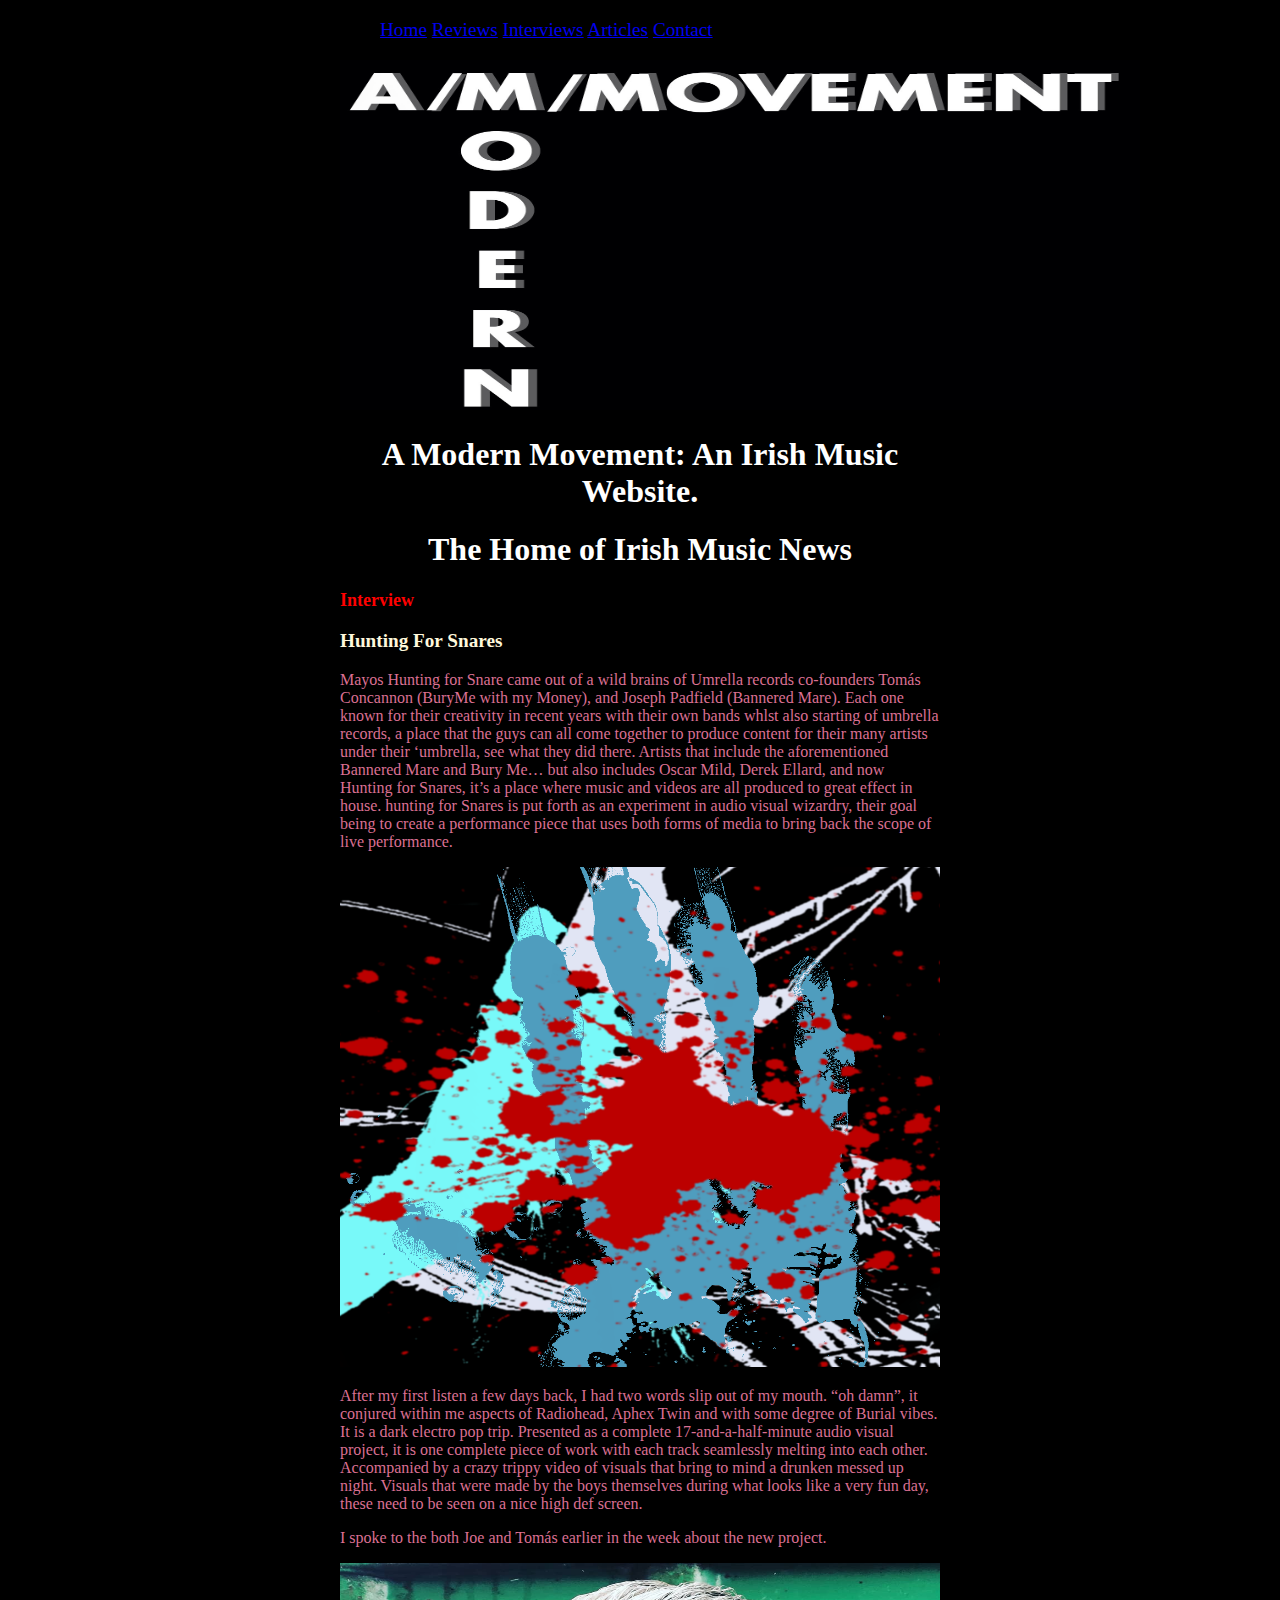
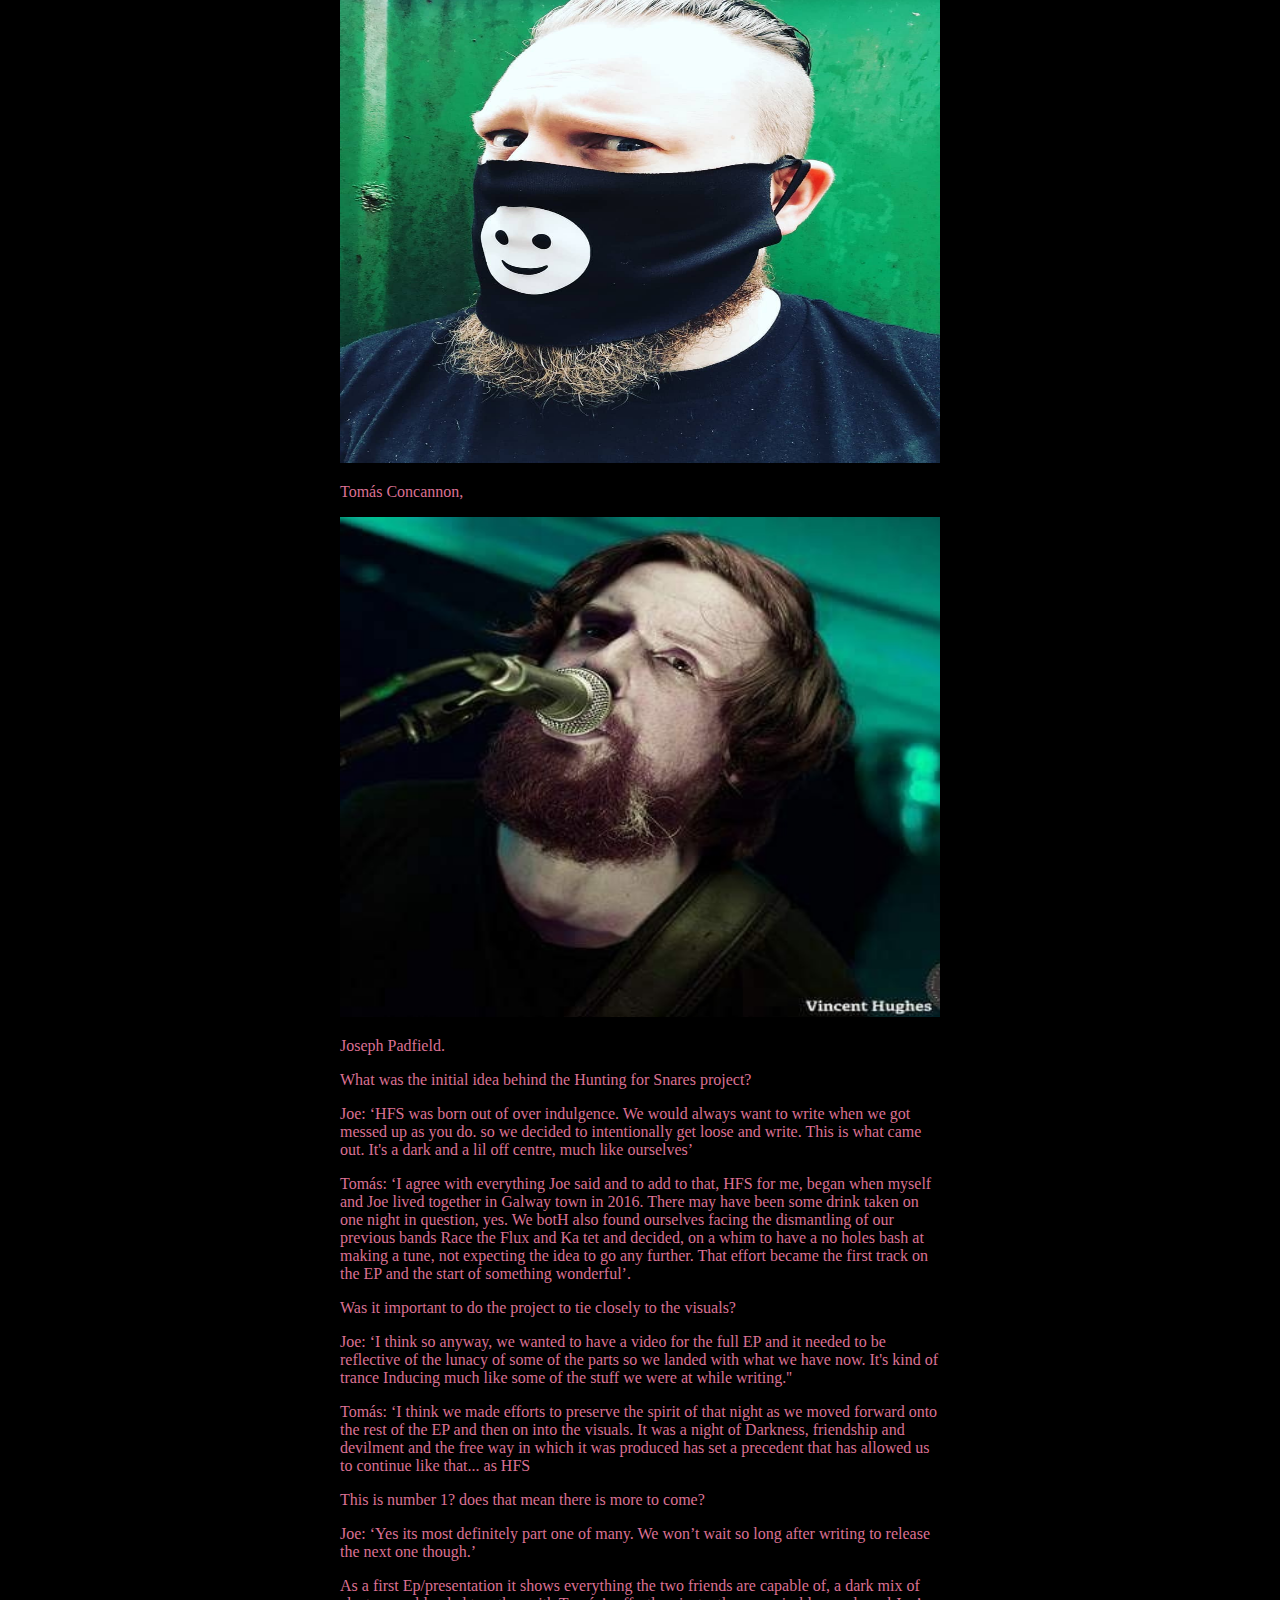
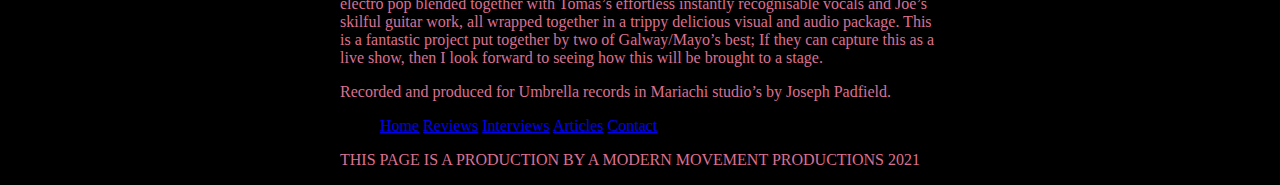
<file: interviews.html>
<!DOCTYPE html>
<html>

<head>
    <link rel="stylesheet" href="https://cdn.jsdelivr.net/npm/bootstrap@4.6.0/dist/css/bootstrap.min.css"
        integrity="sha384-B0vP5xmATw1+K9KRQjQERJvTumQW0nPEzvF6L/Z6nronJ3oUOFUFpCjEUQouq2+l" crossorigin="anonymous">
    <style>
        body {
            width: 600px;
            height: auto;
            margin: 0 auto;
        }

        body {
            background-color: black;

        }

        h1 {
            color: white;
            text-align: center;

        }

        h2 {
            color: red;
            font-size: large;

        }

        h3 {
            color: cornsilk;
            font-size: larger;
        }

        p {
            color: palevioletred;
            font-size: medium;
        }

        .nav {
            color: azure;
            font-size: larger;
        }
    </style>
</head>

<div class="container">
    <ul Class="nav" {display: Inline li><a href="index.html">Home</a>
        </li><a href="Reviews page.html">Reviews</a>
        </li><a href="interviews.html">Interviews</a>
        </li><a href="articles.html">Articles</a></li>
        </li><a href="contact-form.html">Contact</a></li>
    </ul>



    <head>
        <img src="./images/A-M-M.jpg" alt="title-image" style="width:800px;height:350px;">
        <title> A Modern Movement: An Irish Website</title>

        <head>

        <Body>
            <!---Bootstrap Javastcrip-->

            <script src="https://code.jquery.com/jquery-3.5.1.slim.min.js"
                integrity="sha384-DfXdz2htPH0lsSSs5nCTpuj/zy4C+OGpamoFVy38MVBnE+IbbVYUew+OrCXaRkfj"
                crossorigin="anonymous"></script>
            <script src="https://cdn.jsdelivr.net/npm/bootstrap@4.6.0/dist/js/bootstrap.bundle.min.js"
                integrity="sha384-Piv4xVNRyMGpqkS2by6br4gNJ7DXjqk09RmUpJ8jgGtD7zP9yug3goQfGII0yAns"
                crossorigin="anonymous"></script>

            <h1>A Modern Movement: An Irish Music Website.</h1>
            <h1>The Home of Irish Music News</h1>
            <h2>Interview
                <h3>Hunting For Snares</h3>
                <p>
                    Mayos Hunting for Snare came out of a wild brains of Umrella records co-founders
                    Tomás Concannon (BuryMe with my Money), and Joseph Padfield (Bannered Mare).
                    Each one known for their creativity in recent years with their own bands whlst
                    also starting of umbrella records, a place that the guys can all come together
                    to produce content for their many artists under their ‘umbrella, see what they did
                    there. Artists that include the aforementioned Bannered Mare and Bury Me… but
                    also includes Oscar Mild, Derek Ellard, and now Hunting for Snares, it’s a place
                    where music and videos are all produced to great effect in house. hunting for
                    Snares is put forth as an experiment in audio visual wizardry, their goal being
                    to create a performance piece that uses both forms of media to bring back
                    the scope of live performance.
                </p>
                <img src="./images/H-F-S.jpg" alt="H-F-S-Mayo" style="width: 600px;Height:500px;" />
                <p>
                    After my first listen a few days back, I had two words slip out of my mouth.
                    “oh damn”, it conjured within me aspects of Radiohead, Aphex Twin and with some
                    degree of Burial vibes. It is a dark electro pop trip. Presented as a complete
                    17-and-a-half-minute audio visual project, it is one complete piece of work with
                    each track seamlessly melting into each other. Accompanied by a crazy trippy video
                    of visuals that bring to mind a drunken messed up night.
                    Visuals that were made by the boys themselves during what looks like a very fun day,
                    these need to be seen on a nice high def screen.
                <p>
                    I spoke to the both Joe and
                    Tomás earlier in the week about the new project.
                </p>
                </p>
                <img src="./images/T-C-H-F-S.jpg" alt="Tom-H.F.S" style="width: 600px;Height:500px;" />
                <p>
                    Tomás Concannon,
                </p>
                <img src="./images/J-P-H-F-S.jpg" alt="Joe-H-F-S" style="width: 600px;Height:500px;" />
                <p>
                    Joseph Padfield.
                </p>
                <p>
                    What was the initial idea behind the Hunting for Snares project?
                </p>

                <p> Joe: ‘HFS was born out of over indulgence. We would always want to write when we
                    got messed up as you do. so we decided to intentionally get loose and write.
                    This is what came out. It's a dark and a lil off centre, much like ourselves’
                </p>

                <p>
                    Tomás: ‘I agree with everything Joe said and to add to that, HFS for me,
                    began when myself and Joe lived together in Galway town in 2016. There may have been
                    some drink taken on one night in question, yes. We botH also found ourselves facing
                    the dismantling of our previous bands Race the Flux and Ka tet and decided,
                    on a whim to have a no holes bash at making a tune, not expecting the idea to go any
                    further. That effort became the first track on the EP and the start of something
                    wonderful’.
                </p>
                <p>
                    Was it important to do the project to tie closely to the visuals?
                </p>

                <p>
                    Joe: ‘I think so anyway, we wanted to have a video for the full EP and it needed
                    to be reflective of the lunacy of some of the parts so we landed with what we
                    have now. It's kind of trance Inducing much like some of the stuff we
                    were at while writing.''
                </p>
                <p> Tomás: ‘I think we made efforts to preserve the spirit of that night
                    as we moved forward onto the rest of the EP and then on into the visuals.
                    It was a night of Darkness, friendship and devilment and the free way
                    in which it was produced has set a precedent that has allowed us
                    to continue like that... as HFS
                </p>
                <p>
                    This is number 1? does that mean there is more to come?
                </p>
                <p>
                    Joe: ‘Yes its most definitely part one of many. We won’t wait so long
                    after writing to release the next one though.’
                </p>

                <p> As a first Ep/presentation it shows everything the two friends are
                    capable of, a dark mix of electro pop blended together with
                    Tomás’s effortless instantly recognisable vocals and Joe’s skilful guitar work,
                    all wrapped together in a trippy delicious visual and audio package.
                    This is a fantastic project put together by two of Galway/Mayo’s best;
                    If they can capture this as a live show, then I look forward to seeing how
                    this will be brought to a stage.

                <P>
                    Recorded and produced for Umbrella records in Mariachi studio’s by Joseph
                    Padfield.
                </p>

                </p>
        </Body>
</div>
<ul {display: Inline li><a href="index.html">Home</a>
    </li><a href="Reviews page.html">Reviews</a>
    </li><a href="interviews.html">Interviews</a>
    </li><a href="articles.html">Articles</a></li>
    </li><a href="contact-form.html">Contact</a></li>
</ul>
<p>
    THIS PAGE IS A PRODUCTION BY A MODERN MOVEMENT PRODUCTIONS 2021
</p>

</html>
</file>
